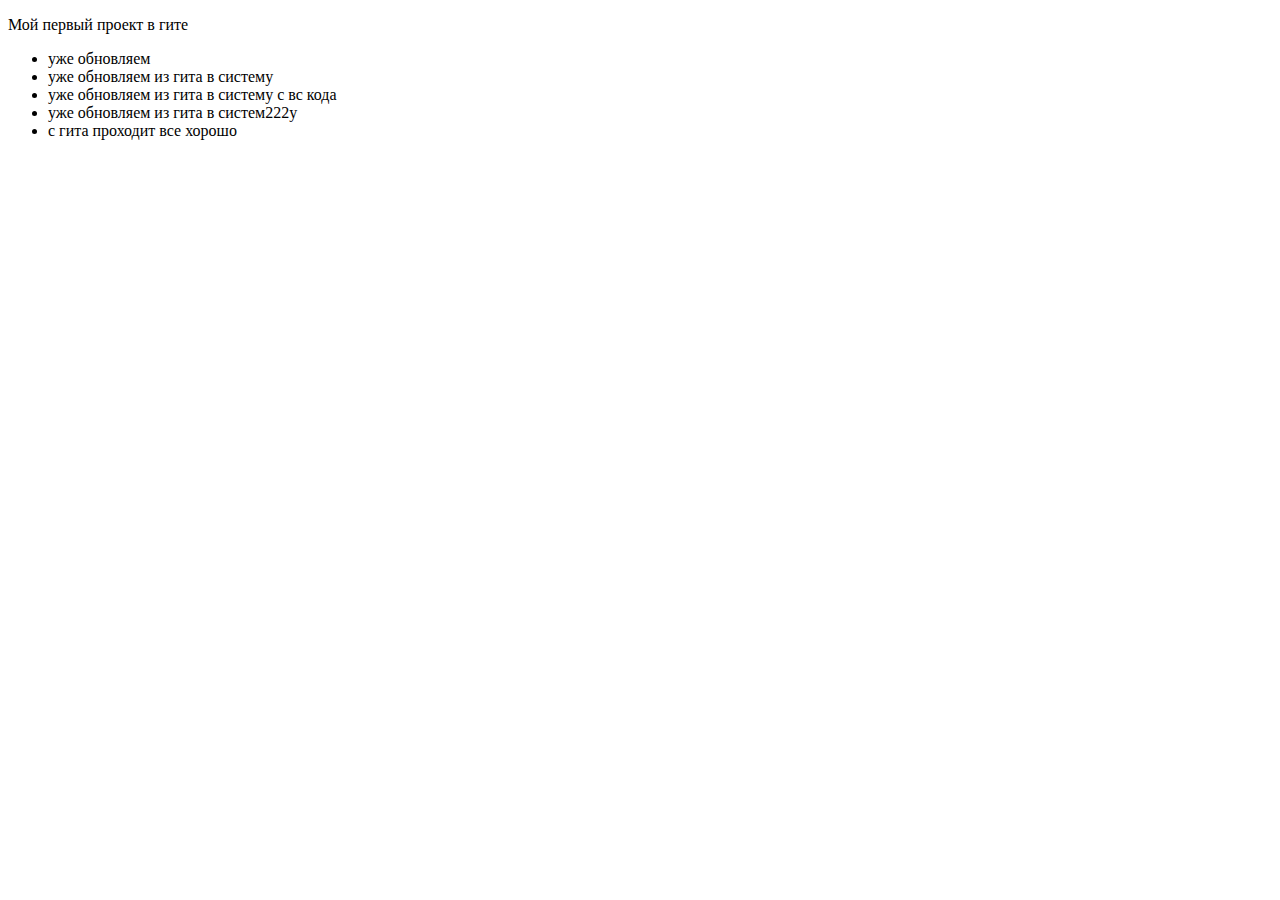
<file: index.html>
<!DOCTYPE html>
<html lang="en">
<head>
    <meta charset="UTF-8">
    <meta http-equiv="X-UA-Compatible" content="IE=edge">
    <meta name="viewport" content="width=device-width, initial-scale=1.0">
    <title>Учимся кодить</title>
</head>
<body>
    <p>Мой первый проект в гите</p>

    <ul>
        <li>уже обновляем </li>
        <li>уже обновляем из гита в систему</li>
        <li>уже обновляем из гита в систему  с вс кода</li>
        <li>уже обновляем из гита в систем222у</li>
        <li>с гита проходит все хорошо</li>
    </ul>
</body>
</html>
</file>
